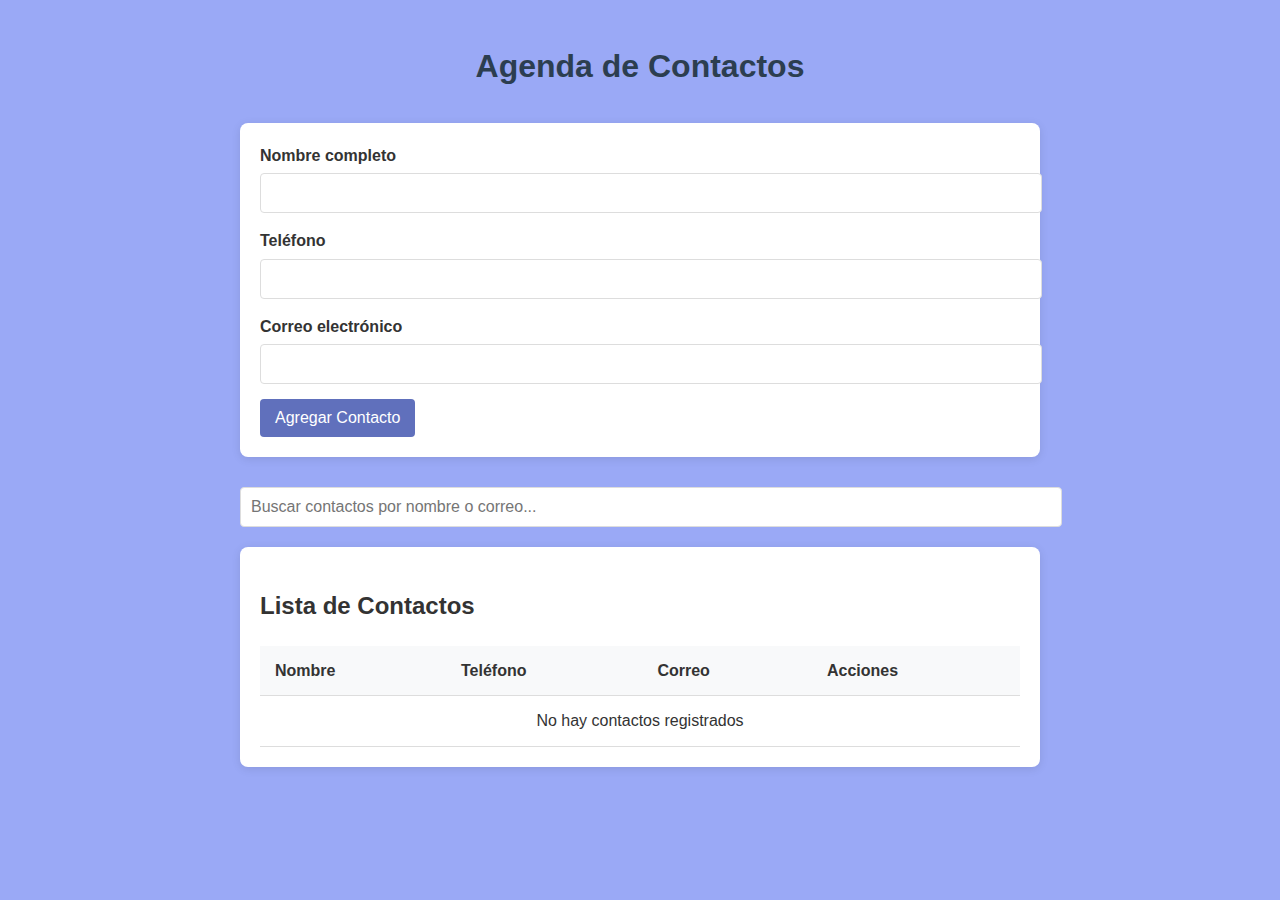
<file: agenda.html>
<!DOCTYPE html>
<html lang="es">
<head>
    <meta charset="UTF-8">
    <meta name="viewport" content="width=device-width, initial-scale=1.0">
    <title>Agenda de Contactos</title>
    <link rel="stylesheet" href="agenda.css">
    <script defer src="agenda.js"></script>

</head>
<body>
    <h1> Agenda de Contactos</h1>
    
    <div class="form-container">
        <div id="success-message" class="success-message"></div>
        
        <form id="contact-form">
            <input type="hidden" id="contact-id">
            
            <div class="form-group">
                <label for="name">Nombre completo</label>
                <input type="text" id="name">
                <div id="name-error" class="error"></div>
            </div>
            
            <div class="form-group">
                <label for="phone">Teléfono</label>
                <input type="text" id="phone">
                <div id="phone-error" class="error"></div>
            </div>
            
            <div class="form-group">
                <label for="email">Correo electrónico</label>
                <input type="text" id="email">
                <div id="email-error" class="error"></div>
            </div>
            
            <button type="submit" id="submit-btn">Agregar Contacto</button>
            <button type="button" id="cancel-btn" style="display: none; background-color: #95a5a6;">Cancelar</button>
        </form>
    </div>
    
    <div class="search-container">
        <input type="text" id="search" placeholder="Buscar contactos por nombre o correo..." style="width: 100%; padding: 10px;">
    </div>
    
    <div class="contacts-container">
        <h2> Lista de Contactos</h2>
        
        <table id="contacts-table">
            <thead>
                <tr>
                    <th>Nombre</th>
                    <th>Teléfono</th>
                    <th>Correo</th>
                    <th>Acciones</th>
                </tr>
            </thead>
            <tbody id="contacts-list">
                <!-- Los contactos se agregarán aquí dinámicamente -->
            </tbody>
        </table>
    </div>
</file>
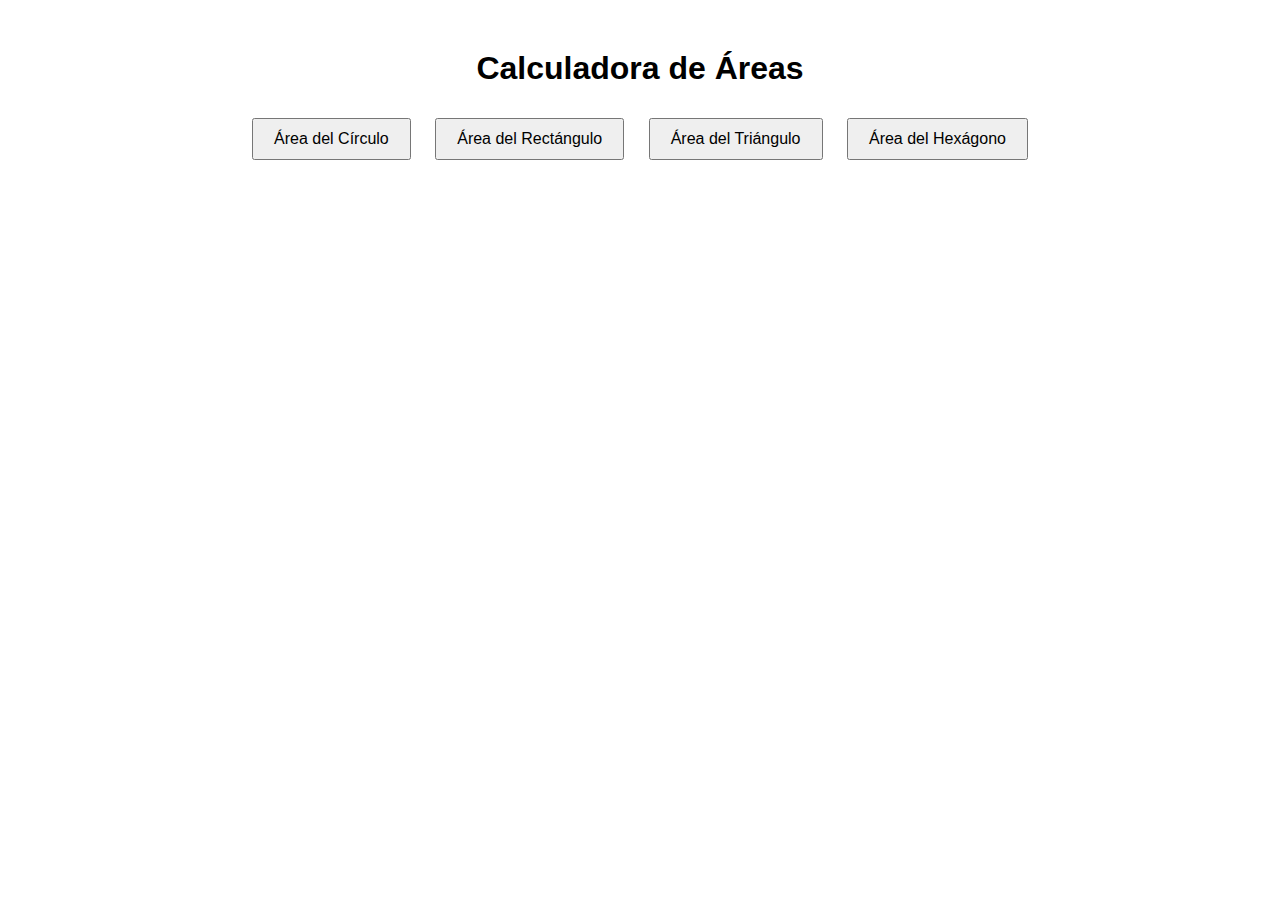
<file: Areas.html>
<!DOCTYPE html>
<html lang="es">
<head>
    <meta charset="UTF-8">
    <meta name="viewport" content="width=device-width, initial-scale=1.0">
    <title>Cálculo de Áreas</title>
    <style>
        body {
            font-family: Arial, sans-serif;
            text-align: center;
            margin: 50px;
        }
        button {
            margin: 10px;
            padding: 10px 20px;
            font-size: 16px;
            cursor: pointer;
        }
    </style>
</head>
<body>
    <h1>Calculadora de Áreas</h1>
    <button onclick="calcularCirculo()">Área del Círculo</button>
    <button onclick="calcularRectangulo()">Área del Rectángulo</button>
    <button onclick="calcularTriangulo()">Área del Triángulo</button>
    <button onclick="calcularHexagono()">Área del Hexágono</button>
    
    <p id="resultado"></p>
    
    <script>
        function calcularCirculo() {
            let radio = parseFloat(prompt("Ingrese el radio del círculo:"));
            if (!isNaN(radio) && radio > 0) {
                let area = Math.PI * Math.pow(radio, 2);
                document.getElementById("resultado").innerText = `Área del círculo: ${area.toFixed(2)}`;
            } else {
                alert("Ingrese un valor válido");
            }
        }

        function calcularRectangulo() {
            let base = parseFloat(prompt("Ingrese la base del rectángulo:"));
            let altura = parseFloat(prompt("Ingrese la altura del rectángulo:"));
            if (!isNaN(base) && base > 0 && !isNaN(altura) && altura > 0) {
                let area = base * altura;
                document.getElementById("resultado").innerText = `Área del rectángulo: ${area.toFixed(2)}`;
            } else {
                alert("Ingrese valores válidos");
            }
        }

        function calcularTriangulo() {
            let base = parseFloat(prompt("Ingrese la base del triángulo:"));
            let altura = parseFloat(prompt("Ingrese la altura del triángulo:"));
            if (!isNaN(base) && base > 0 && !isNaN(altura) && altura > 0) {
                let area = (base * altura) / 2;
                document.getElementById("resultado").innerText = `Área del triángulo: ${area.toFixed(2)}`;
            } else {
                alert("Ingrese valores válidos");
            }
        }

        function calcularHexagono() {
            let lado = parseFloat(prompt("Ingrese el lado del hexágono:"));
            if (!isNaN(lado) && lado > 0) {
                let area = (3 * Math.sqrt(3) * Math.pow(lado, 2)) / 2;
                document.getElementById("resultado").innerText = `Área del hexágono: ${area.toFixed(2)}`;
            } else {
                alert("Ingrese un valor válido");
            }
        }
    </script>
</body>
</html>
</file>
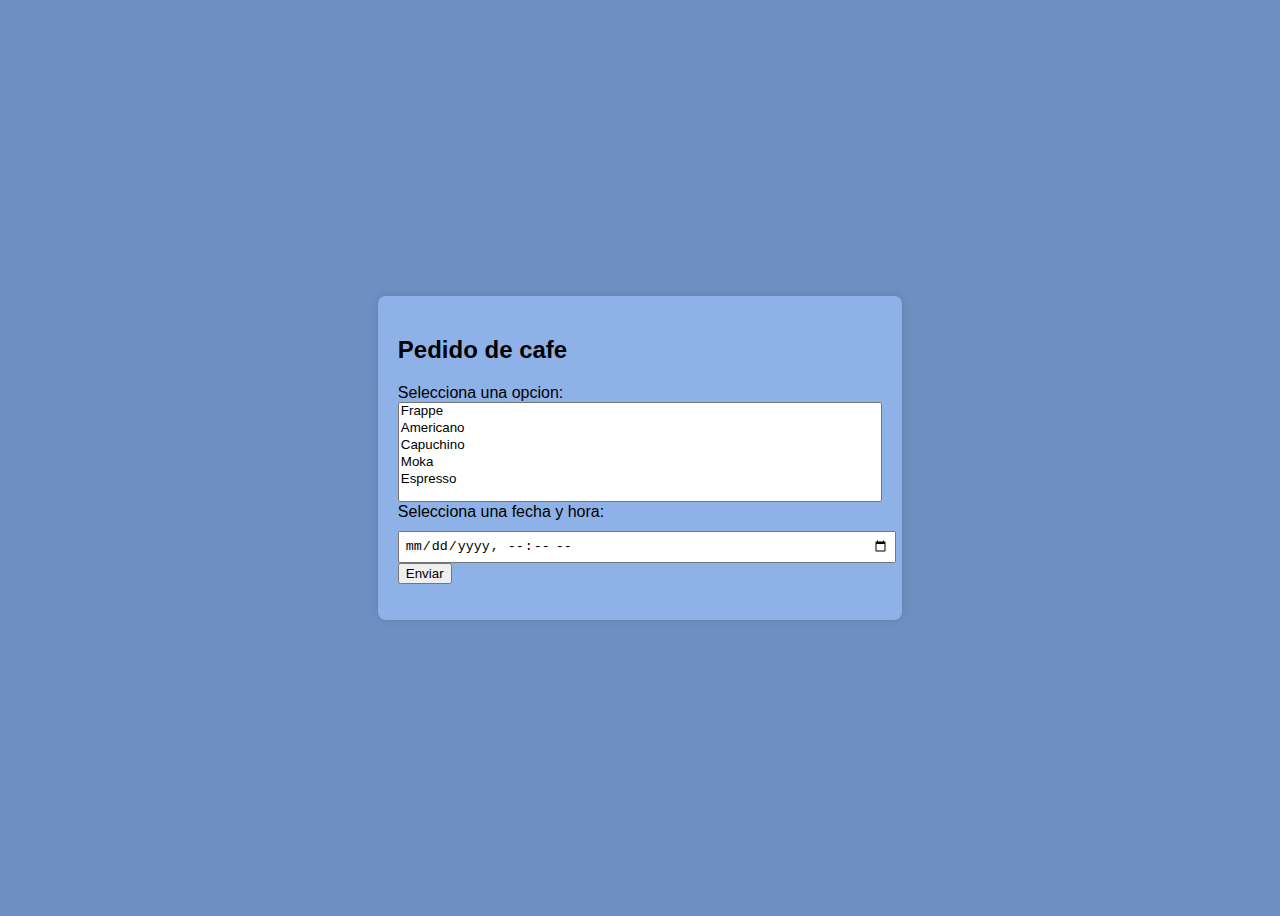
<file: pagina.html>
<!DOCTYPE html>
<html lang="es">
<head>
    <meta charset="UTF-8">
    <meta name="viewport" content="width=device-width, initial-scale=1.0">
    <title> Formulario </title>
    <style>
        body {
            font-family: Arial, sans-serif;
            display: flex;
            justify-content: center;
            align-items: center;
            height: 100vh;
            background-color: #6e8fc2;
        }
        .container {
            background: #8eb2e8;
            padding: 20px;
            border-radius: 8px;
            box-shadow: 0 0 10px rgba(0, 0, 0, 0.1);
        }
        select {
            width: 100%;
            height: 100px;
        }
        input {
            width: 100%;
            padding: 5px;
            margin-top: 10px;
        }
    </style>
</head>
<body>
    <div class="container">
        <h2> Pedido de cafe </h2>
        <label for="listBox">Selecciona una opcion:</label>
        <br>
        <select id="listBox" multiple>
            <option value="opcion1"> Frappe </option>
            <option value="opcion2"> Americano </option>
            <option value="opcion3"> Capuchino </option>
            <option value="opcion4"> Moka </option>
            <option value="opcion5"> Espresso </option>
        </select>
        <br>
        <label for="datePicker">Selecciona una fecha y hora:</label>
        <input type="datetime-local" id="datePicker">
        
        <button onclick="mostrarSeleccion()">Enviar</button>
        
        <p id="resultado"></p>
    </div>

    <script>
        function mostrarSeleccion() {
            const listBox = document.getElementById("listBox");
            const selectedOptions = Array.from(listBox.selectedOptions).map(option => option.text);
            const datePicker = document.getElementById("datePicker").value;
            
            document.getElementById("resultado").innerText = `Opcion seleccionada: ${selectedOptions.join(", ")}\nFecha seleccionada: ${datePicker}`;
        }
    </script>
</body>
</html>
</file>
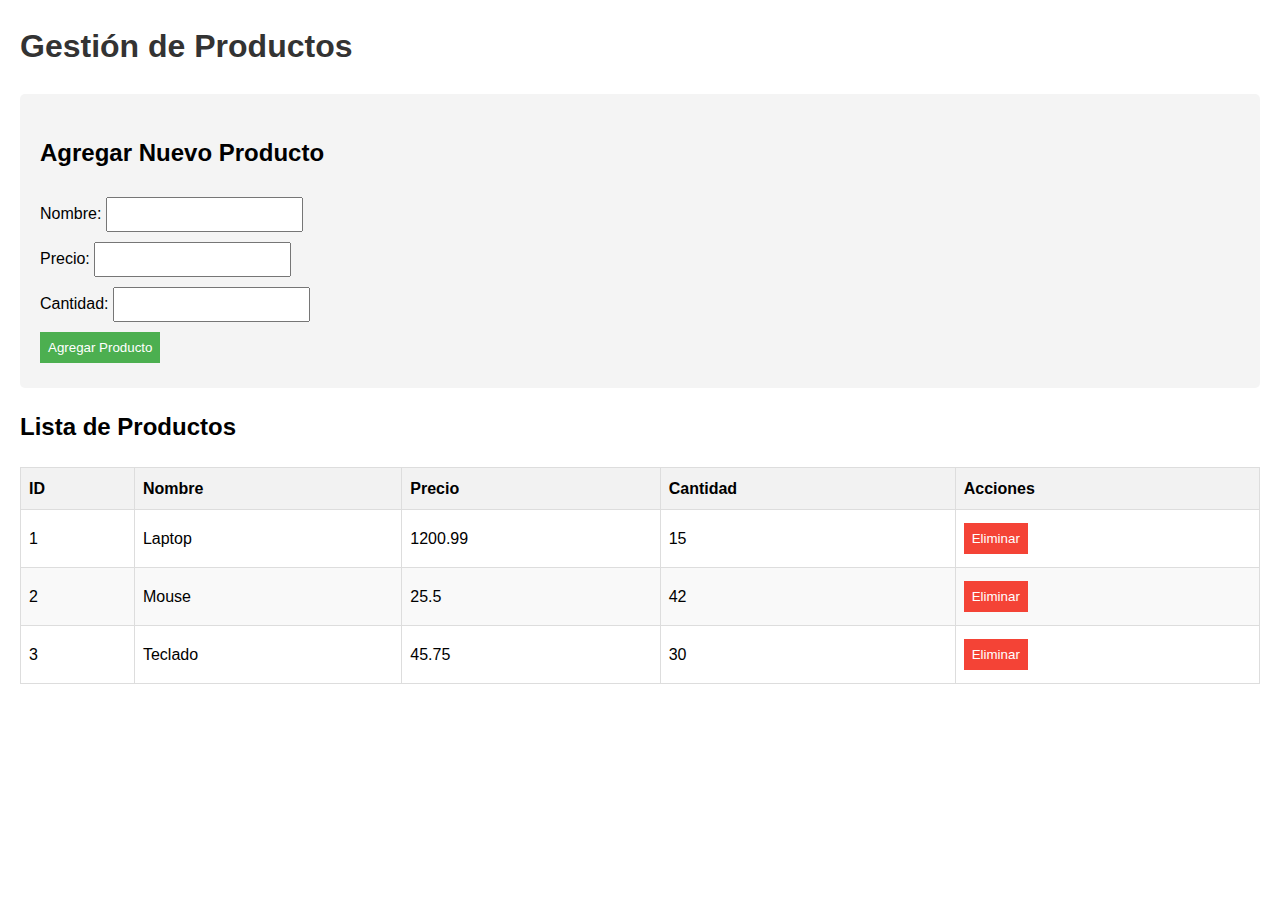
<file: producto.html>
<!DOCTYPE html>
<html lang="es">
<head>
    <meta charset="UTF-8">
    <meta name="viewport" content="width=device-width, initial-scale=1.0">
    <title>Gestión de Productos</title>
    <style>
        body {
            font-family: Arial, sans-serif;
            margin: 20px;
            line-height: 1.6;
        }
        h1 {
            color: #333;
        }
        table {
            width: 100%;
            border-collapse: collapse;
            margin: 20px 0;
        }
        th, td {
            border: 1px solid #ddd;
            padding: 8px;
            text-align: left;
        }
        th {
            background-color: #f2f2f2;
        }
        tr:nth-child(even) {
            background-color: #f9f9f9;
        }
        form {
            background: #f4f4f4;
            padding: 20px;
            border-radius: 5px;
            margin-bottom: 20px;
        }
        input, button {
            padding: 8px;
            margin: 5px 0;
        }
        button {
            background: #4CAF50;
            color: white;
            border: none;
            cursor: pointer;
            margin-right: 5px;
        }
        button:hover {
            background: #45a049;
        }
        .delete-btn {
            background: #f44336;
        }
        .delete-btn:hover {
            background: #d32f2f;
        }
        .edit-btn {
            background: #2196F3;
        }
        .edit-btn:hover {
            background: #0b7dda;
        }
    </style>
</head>
<body>
    <h1>Gestión de Productos</h1>
    
    <form id="productForm">
        <h2>Agregar Nuevo Producto</h2>
        <div>
            <label for="nombre">Nombre:</label>
            <input type="text" id="nombre" required>
        </div>
        <div>
            <label for="precio">Precio:</label>
            <input type="number" id="precio" min="0" step="0.01" required>
        </div>
        <div>
            <label for="cantidad">Cantidad:</label>
            <input type="number" id="cantidad" min="0" required>
        </div>
        <button type="button" onclick="agregarProducto()">Agregar Producto</button>
    </form>
    
    <h2>Lista de Productos</h2>
    <table id="productTable">
        <thead>
            <tr>
                <th>ID</th>
                <th>Nombre</th>
                <th>Precio</th>
                <th>Cantidad</th>
                <th>Acciones</th>
            </tr>
        </thead>
        <tbody>
            <!-- Los productos se agregarán aquí dinámicamente -->
        </tbody>
    </table>

    <script>
        // Conjunto de datos inicial (ahora cargado desde localStorage)
        let productos = JSON.parse(localStorage.getItem('productos')) || [
            { id: 1, nombre: "Laptop", precio: 1200.99, cantidad: 15 },
            { id: 2, nombre: "Mouse", precio: 25.50, cantidad: 42 },
            { id: 3, nombre: "Teclado", precio: 45.75, cantidad: 30 }
        ];

        // Variable para llevar el control del próximo ID
        let proximoId = productos.length > 0 ? Math.max(...productos.map(p => p.id)) + 1 : 4;

        // Función para guardar los productos en localStorage
        function guardarProductos() {
            localStorage.setItem('productos', JSON.stringify(productos));
        }

        // Función para renderizar la tabla
        function renderizarTabla() {
            const tbody = document.querySelector("#productTable tbody");
            tbody.innerHTML = "";

            productos.forEach(producto => {
                const tr = document.createElement("tr");
                
                tr.innerHTML = `
                    <td>${producto.id}</td>
                    <td contenteditable="true" onblur="actualizarProducto(${producto.id}, 'nombre', this.textContent)">${producto.nombre}</td>
                    <td contenteditable="true" onblur="actualizarProducto(${producto.id}, 'precio', this.textContent)">${producto.precio}</td>
                    <td contenteditable="true" onblur="actualizarProducto(${producto.id}, 'cantidad', this.textContent)">${producto.cantidad}</td>
                    <td>
                        <button class="delete-btn" onclick="eliminarProducto(${producto.id})">Eliminar</button>
                    </td>
                `;
                
                tbody.appendChild(tr);
            });
        }

        // Función para agregar un nuevo producto
        function agregarProducto() {
            const nombre = document.getElementById("nombre").value;
            const precio = parseFloat(document.getElementById("precio").value);
            const cantidad = parseInt(document.getElementById("cantidad").value);

            if (nombre && !isNaN(precio) && !isNaN(cantidad)) {
                const nuevoProducto = {
                    id: proximoId++,
                    nombre: nombre,
                    precio: precio,
                    cantidad: cantidad
                };

                productos.push(nuevoProducto);
                guardarProductos(); // Guardamos en localStorage
                renderizarTabla();

                // Limpiar el formulario
                document.getElementById("productForm").reset();
            } else {
                alert("Por favor, complete todos los campos correctamente.");
            }
        }

        // Función para actualizar un producto
        function actualizarProducto(id, campo, nuevoValor) {
            const producto = productos.find(p => p.id === id);
            
            if (producto) {
                if (campo === 'precio') {
                    producto[campo] = parseFloat(nuevoValor);
                } else if (campo === 'cantidad') {
                    producto[campo] = parseInt(nuevoValor);
                } else {
                    producto[campo] = nuevoValor;
                }
                
                guardarProductos(); // Guardamos los cambios
            }
        }

        // Función para eliminar un producto
        function eliminarProducto(id) {
            if (confirm("¿Está seguro de que desea eliminar este producto?")) {
                productos = productos.filter(producto => producto.id !== id);
                guardarProductos(); // Actualizamos localStorage
                renderizarTabla();
            }
        }

        // Renderizar la tabla al cargar la página
        document.addEventListener("DOMContentLoaded", renderizarTabla);
    </script
</body>
</html>
</file>
<file: agenda.css>
body {
    font-family: 'Segoe UI', Tahoma, Geneva, Verdana, sans-serif;
    line-height: 1.6;
    color: #333;
    max-width: 800px;
    margin: 0 auto;
    padding: 20px;
    background-color: #9aa9f6;
}

h1 {
    text-align: center;
    color: #2c3e50;
    margin-bottom: 30px;
}

.form-container {
    background-color: white;
    padding: 20px;
    border-radius: 8px;
    box-shadow: 0 2px 10px rgba(0, 0, 0, 0.1);
    margin-bottom: 30px;
}

.form-group {
    margin-bottom: 15px;
}

label {
    display: block;
    margin-bottom: 5px;
    font-weight: 600;
}

input {
    width: 100%;
    padding: 10px;
    border: 1px solid #ddd;
    border-radius: 4px;
    font-size: 16px;
}

input:focus {
    outline: none;
    border-color: #3498db;
}

button {
    background-color: #6070bc;
    color: white;
    border: none;
    padding: 10px 15px;
    border-radius: 4px;
    cursor: pointer;
    font-size: 16px;
    transition: background-color 0.3s;
}

button:hover {
    background-color: #2980b9;
}

.search-container {
    margin-bottom: 20px;
}

.contacts-container {
    background-color: white;
    padding: 20px;
    border-radius: 8px;
    box-shadow: 0 2px 10px rgba(0, 0, 0, 0.1);
}

table {
    width: 100%;
    border-collapse: collapse;
}

th, td {
    padding: 12px 15px;
    text-align: left;
    border-bottom: 1px solid #ddd;
}

th {
    background-color: #f8f9fa;
    font-weight: 600;
}

tr:hover {
    background-color: #f5f5f5;
}

.action-btn {
    padding: 5px 10px;
    margin-right: 5px;
    font-size: 14px;
}

.edit-btn {
    background-color: #124af3;
}

.edit-btn:hover {
    background-color: #223fe6;
}

.delete-btn {
    background-color: #e74c3c;
}

.delete-btn:hover {
    background-color: #c0392b;
}

.error {
    color: #e74c3c;
    font-size: 14px;
    margin-top: 5px;
}

.success-message {
    background-color: #2ecc71;
    color: white;
    padding: 10px;
    border-radius: 4px;
    margin-bottom: 15px;
    text-align: center;
    display: none;
}
</file>
